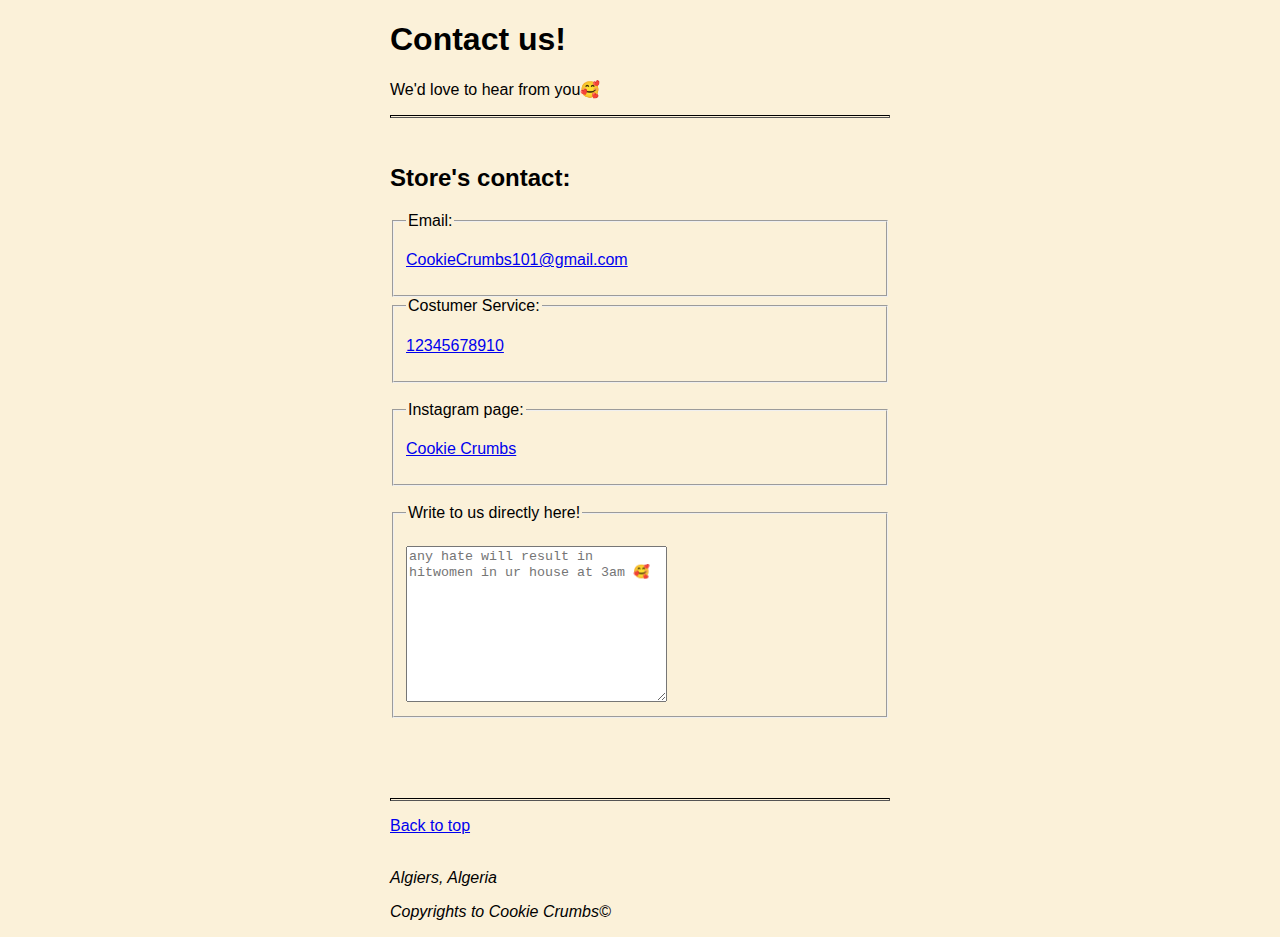
<file: Cookie-Crumbs/contact.html>
<!DOCTYPE html>
<html lang="en">
  <head>
    <meta charset="UTF-8" />
    <meta http-equiv="X-UA-Compatible" content="IE=edge" />
    <meta name="viewport" content="width=device-width, initial-scale=1.0" />
    <title>Cookie Crumbs:Contact</title>
    <link rel="icon" href="images/icon.jpg" type="image/x-icon" />
    <link rel="stylesheet" href="style.css" type="text/css" />
    <link
      rel="stylesheet"
      href="https://cdnjs.cloudflare.com/ajax/libs/font-awesome/4.7.0/css/font-awesome.min.css"
    />
  </head>
  <body>
    <h1>Contact us!</h1>
    <p>We'd love to hear from you&#129392;</p>
    <hr />
    <br />
    <h2>Store's contact:</h2>
    <fieldset>
      <legend>Email:</legend>
      <p>
        <a href="mailto:CookieCrumbs101@gmail.com">CookieCrumbs101@gmail.com</a>
      </p>
    </fieldset>
    <fieldset>
      <legend>Costumer Service:</legend>
      <p>
        <a href="tel:12345678910">12345678910</a>
      </p>
    </fieldset>
    <br />
    <fieldset>
      <legend>Instagram page:</legend>
      <p>
        <a href="https://instagram.com/cookiecrumbs.r?igshid=YmMyMTA2M2Y=">
          Cookie Crumbs
        </a>
      </p>
    </fieldset>
    <br />
    <fieldset>
      <legend>Write to us directly here!</legend>
      <label for="message"></label>
      <br />
      <textarea
        name="message"
        id="message"
        cols="30"
        rows="10"
        placeholder="any hate will result in hitwomen in ur house at 3am &#129392;"
      ></textarea>
    </fieldset>
    <br />
    <br />
    <br />
    <br />
    <hr />
    <p>
      <a href="#">Back to top</a>
    </p>
    <br />
    <address>Algiers, Algeria</address>
    <p><i>Copyrights to Cookie Crumbs&copy;</i></p>
  </body>
</html>
</file>
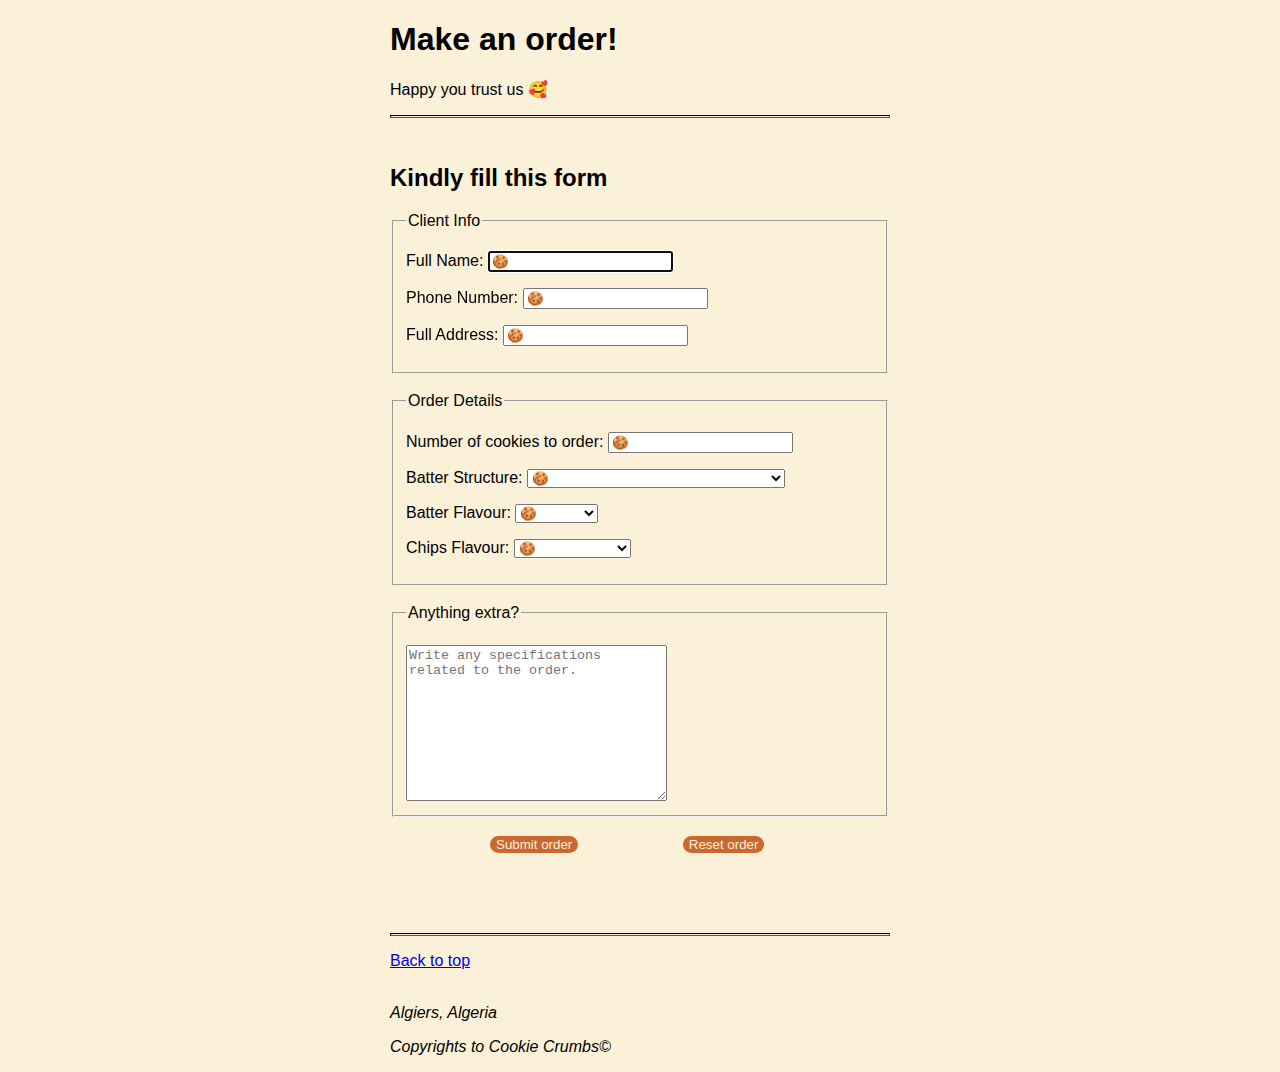
<file: Cookie-Crumbs/order.html>
<!DOCTYPE html>
<html lang="en">
  <head>
    <meta charset="UTF-8" />
    <meta http-equiv="X-UA-Compatible" content="IE=edge" />
    <meta name="viewport" content="width=device-width, initial-scale=1.0" />
    <title>Cookie Crumbs:Order</title>
    <link rel="icon" href="images/icon.jpg" type="image/x-icon" />
    <link rel="stylesheet" href="style.css" type="text/css" />
  </head>
  <body>
    <h1>Make an order!</h1>
    <p>Happy you trust us &#129392;</p>
    <hr />
    <br />
    <h2>Kindly fill this form</h2>
    <section id="form">
      <form action="https://httpbin.org/get" method="get">
        <fieldset>
          <legend>Client Info</legend>
          <p>
            <label for="name">Full Name: </label>
            <input
              type="text"
              name="name"
              id="name"
              required
              autofocus
              placeholder="&#127850;"
            />
          </p>
          <p>
            <label for="phone">Phone Number:</label>
            <input
              type="tel"
              name="phone"
              id="phone"
              required
              pattern="(00213|\+213|0)(5|6|7)[0-9]{8}"
              placeholder="&#127850;"
            />
          </p>
          <p>
            <label for="address">Full Address: </label>
            <input
              type="text"
              name="address"
              id="address"
              required
              placeholder="&#127850;"
            />
          </p>
        </fieldset>
        <br />
        <fieldset>
          <legend>Order Details</legend>
          <p>
            <label for="quan">Number of cookies to order:</label>
            <input
              type="number"
              name="quan"
              id="quan"
              min="10"
              placeholder="&#127850;"
              required
            />
          </p>
          <p>
            <label for="struct">Batter Structure: </label>
            <select name="struct" id="struct" required>
              <option value="cookie" selected>&#127850;</option>
              <option value="crispy">Crispy</option>
              <option value="soft">Soft</option>
              <option value="both">
                Crispy on the outside, Soft on the inside
              </option>
            </select>
          </p>
          <p>
            <label for="flav">Batter Flavour: </label>
            <select name="flav" id="flav" required>
              <option value="cookie" selected>&#127850;</option>
              <option value="choco">Chocolate</option>
              <option value="vanilla">Vanilla</option>
              <option value="velvet">Velvet</option>
            </select>
          </p>
          <p>
            <label for="chipflav">Chips Flavour: </label>
            <select name="chipflav" id="chipflav" required>
              <option value="cookie" selected>&#127850;</option>
              <option value="chipchoco">Chocolate</option>
              <option value="chipdark">Dark chocolate</option>
              <option value="chipwhite">White chocolate</option>
              <option value="No">No chips</option>
            </select>
          </p>
        </fieldset>
        <br />
        <fieldset>
          <legend>Anything extra?</legend>
          <label for="message"></label>
          <br />
          <textarea
            name="message"
            id="message"
            cols="30"
            rows="10"
            placeholder="Write any specifications related to the order."
          ></textarea>
        </fieldset>
        <br />
        <button type="submit">Submit order</button>
        <button type="reset">Reset order</button>
      </form>
    </section>
    <br />
    <br />
    <br />
    <br />
    <hr />
    <p>
      <a href="#">Back to top</a>
    </p>
    <br />
    <address>Algiers, Algeria</address>
    <p><i>Copyrights to Cookie Crumbs&copy;</i></p>
  </body>
</html>
</file>
<file: Cookie-Crumbs/style.css>
body{
    max-width: 500px;
    margin: auto;
    background-color: #FBF1D9;
    font-family: 'Gill Sans', 'Gill Sans MT', Calibri, 'Trebuchet MS', sans-serif;
}

img{
    width: 400px;
}

a:visited{
    color:#CB6830 ;
}

hr{
    height: 1px;
    border-color: black;
}

#cookies1{
    width: 250px;
    border-radius: 50px;
    margin-left: 110px;
    -webkit-transform:rotate(270deg);
    -moz-transform: rotate(270deg);
    -ms-transform: rotate(270deg);
    -o-transform: rotate(270deg);
    transform: rotate(270deg);
}

table,thead, tr, th, td{
    border: 1px solid #6b3e2e;
    font-family:'Segoe UI', Tahoma, Geneva, Verdana, sans-serif;
    border-collapse: collapse;
    padding-right: 0.5rem;
    min-width: 200px;
    margin-left: -150px;
}

button{
    color:  #FBF1D9;
    background-color: #CB6830;
    border-width: 0px;
    border-radius: 50px;
    margin-left: 100px;
    cursor: pointer;
}

aside{
    cursor: pointer;
}
</file>
